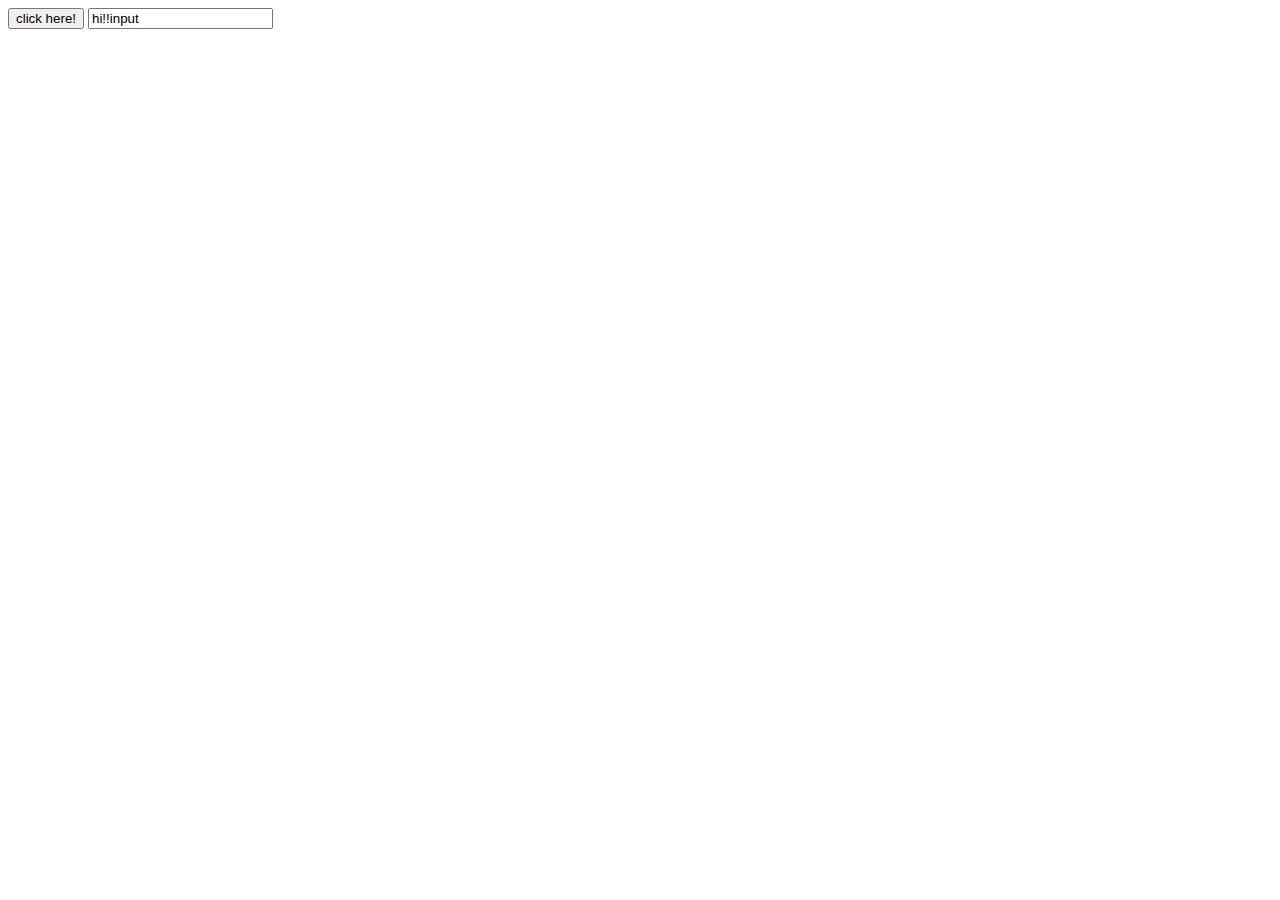
<file: 예제2_setTimeout_2-1/index.html>
<!DOCTYPE html>
<html lang="en">
<head>
  <meta charset="UTF-8">
  <title>setTimeout2-1</title>
  <script type="text/javascript" defer src="./js/common.js"></script>
</head>
<body>
  <button onclick="timeText(5)">click here!</button>
  <input type="text" id="txt" value="hi!!input">
</body>
</html>
</file>
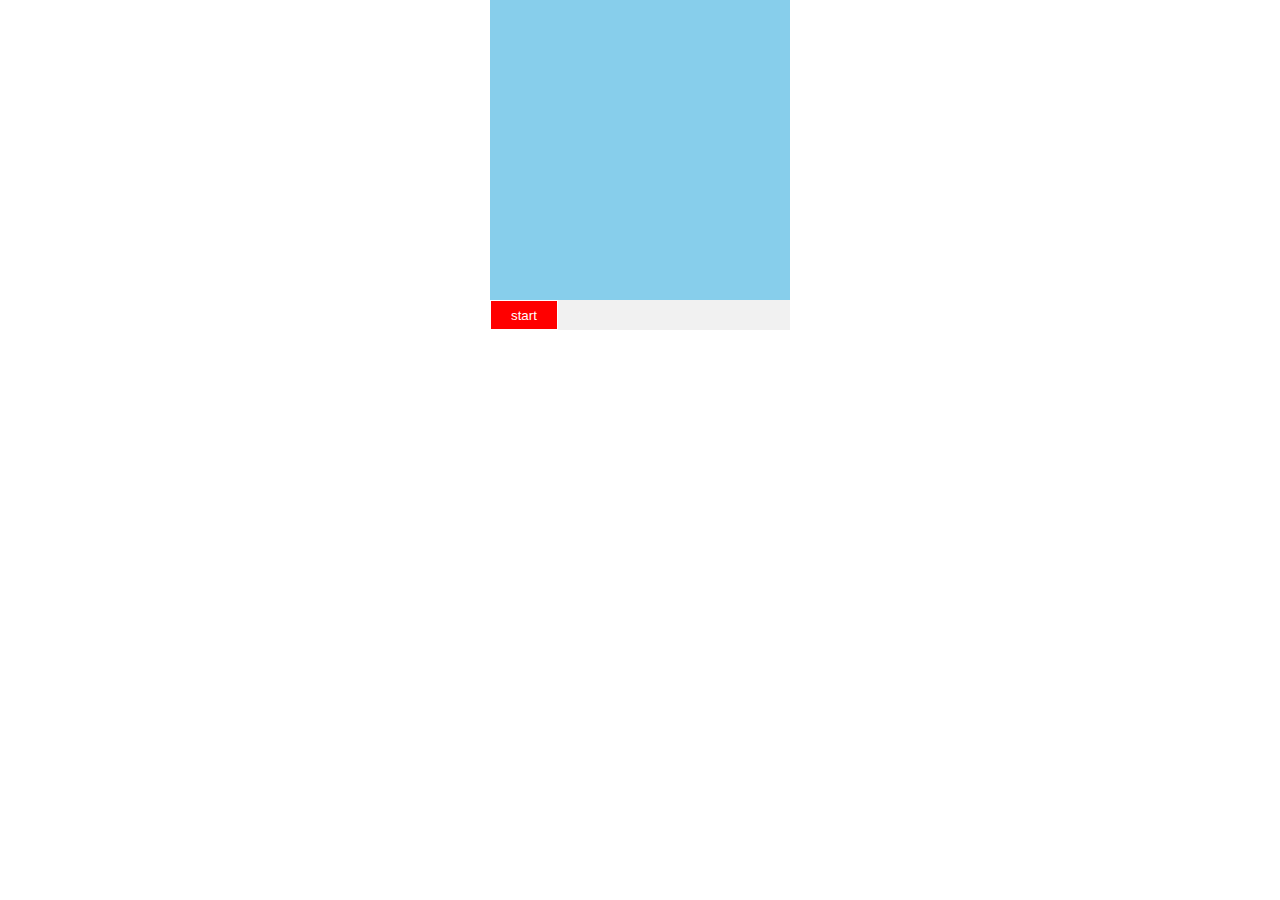
<file: 예제3_stop_watch/index.html>
<!DOCTYPE html>
<html lang="en">
<head>
  <meta charset="UTF-8">
  <title>stop watch</title>
  <link rel="stylesheet" href="./css/style.css">
  <script type="text/javascript" defer src="./js/common.js"></script>
</head>
<body>
  <div id="stop_watch_wrap">
    <div id="stop_watch"></div>
    <div class="button_wrap">
      <button>start</button>
    </div>
  </div>
</body>
</html>
</file>
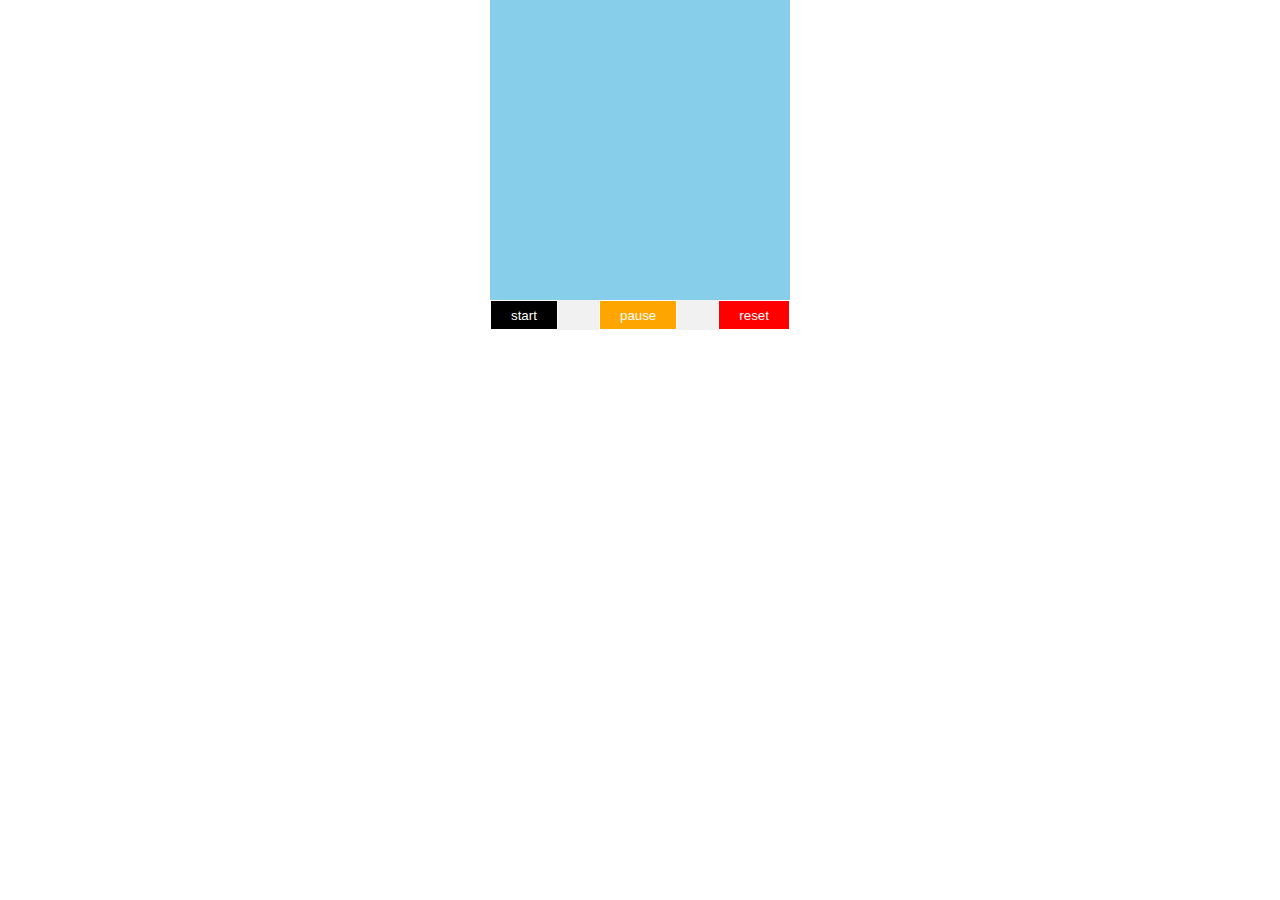
<file: 예제3_stop_watch/index_2.html>
<!DOCTYPE html>
<html lang="en">
<head>
  <meta charset="UTF-8">
  <title>stop watch</title>
  <link rel="stylesheet" href="./css/style.css">
  <script type="text/javascript" defer src="./js/common.js"></script>
</head>
<body>
  <div id="stop_watch_wrap">
    <div id="stop_watch"></div>
    <div class="button_wrap">
      <button onclick="startCount()">start</button>
      <button onclick="pauseCount()">pause</button>
      <button onclick="resetCount()">reset</button>
    </div>
  </div>
</body>
</html>
</file>
<file: 예제3_stop_watch/css/style.css>
@charset "UTF-8";
*{ margin: 0; padding: 0; }
html,body{ height: 100%; }

#stop_watch_wrap{
  display: flex;
  width: 300px;
  min-height: 150px;
  margin: 0 auto;
  background: red;
  flex-direction: column;
}

#stop_watch{
  display: flex;
  align-items: center;
  justify-content: center;
  height: 300px;
  width: 100%;
  background: skyblue;
  font-size : 36px;
  font-weight: bold;
  color: #fff;
}

.button_wrap{
  display: flex;
  align-items: center;
  justify-content: space-between;
  background: #f1f1f1;
}

.button_wrap button{
  outline: none;
  background: black;
  color: #fff;
  border: 1px solid #fff;
  height: 30px;
  line-height: 30px;
  padding: 0 20px;
}

.button_wrap button:nth-child(2){
  background: orange;
}


.button_wrap button:last-child{
  background: red;
}
</file>
